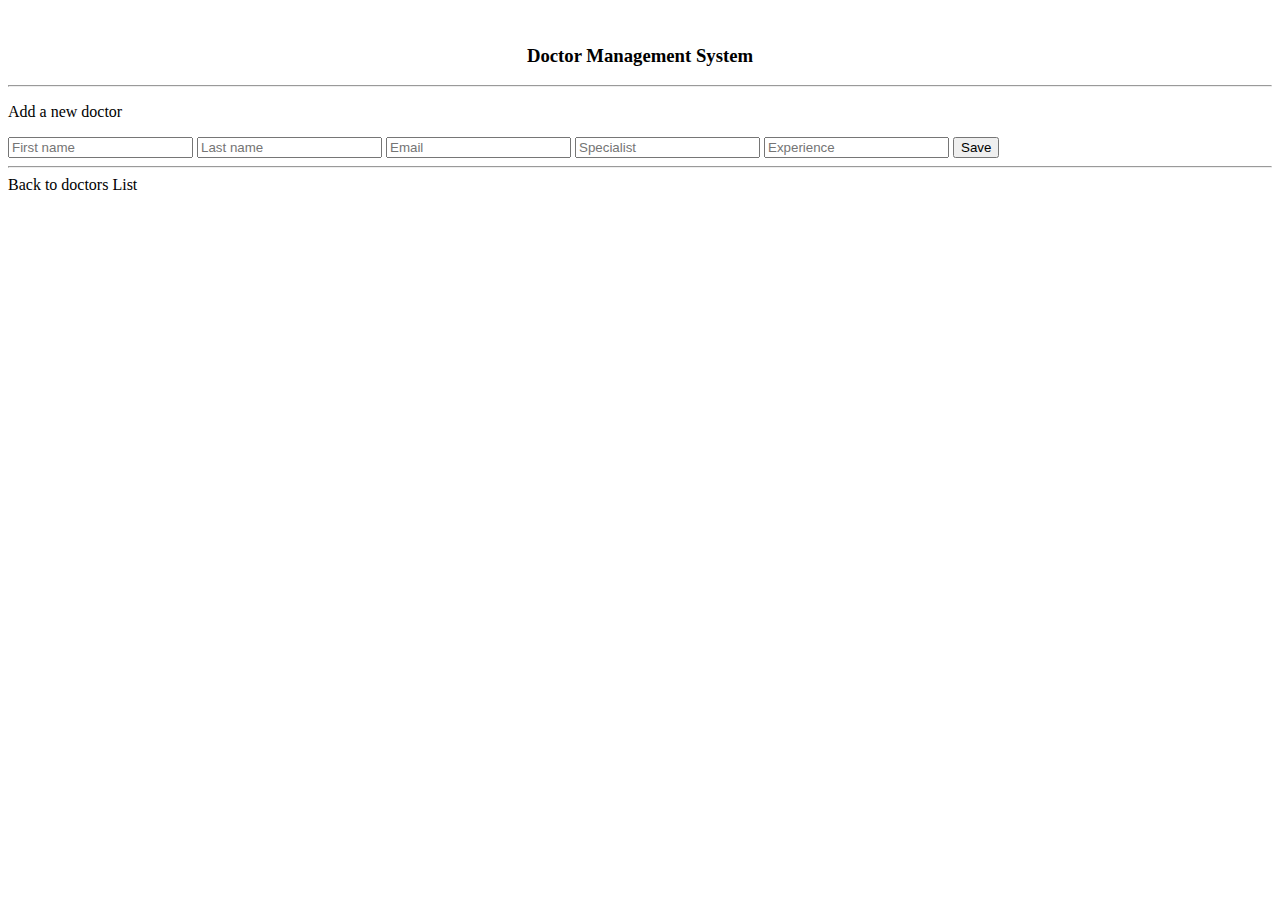
<file: src/main/resources/templates/doctors/doctor-form.html>
<!DOCTYPE HTML>
<html lang="en" xmlns:th="http://www.thymeleaf.org">

<head>
    <!-- Required meta tags -->
    <meta charset="utf-8">
    <meta name="viewport" content="width=device-width, initial-scale=1, shrink-to-fit=no">

    <!-- Bootstrap CSS -->
    <link rel="stylesheet" href="https://stackpath.bootstrapcdn.com/bootstrap/4.2.1/css/bootstrap.min.css" integrity="sha384-GJzZqFGwb1QTTN6wy59ffF1BuGJpLSa9DkKMp0DgiMDm4iYMj70gZWKYbI706tWS" crossorigin="anonymous">
    <link rel="stylesheet" th:href="@{/css/demo.css}" />

    <title>Save doctor</title>
</head>

<body class="main">

<div class="container">

    <br>
    <center><h3 >Doctor Management System</h3></center>
    <hr>

    <p class="h4 mb-4">Add a new doctor</p>

    <form action="#" th:action="@{/doctors/save}"
          th:object="${doctor}" method="POST">

        <!-- Add hidden form field to handle update -->
        <input type="hidden" th:field="*{id}" />

        <input type="text" th:field="*{firstName}"
               class="form-control mb-4 col-4" placeholder="First name">

        <input type="text" th:field="*{lastName}"
               class="form-control mb-4 col-4" placeholder="Last name">

        <input type="text" th:field="*{email}"
               class="form-control mb-4 col-4" placeholder="Email">

        <input type="text" th:field="*{specialist}"
               class="form-control mb-4 col-4" placeholder="Specialist">

        <input type="text" th:field="*{experience}"
               class="form-control mb-4 col-4" placeholder="Experience">

        <button type="submit" class="btn btn-info col-2">Save</button>

    </form>

    <hr>
    <a th:href="@{/doctors/list}">Back to doctors List</a>

</div>
</body>

</html>
</file>
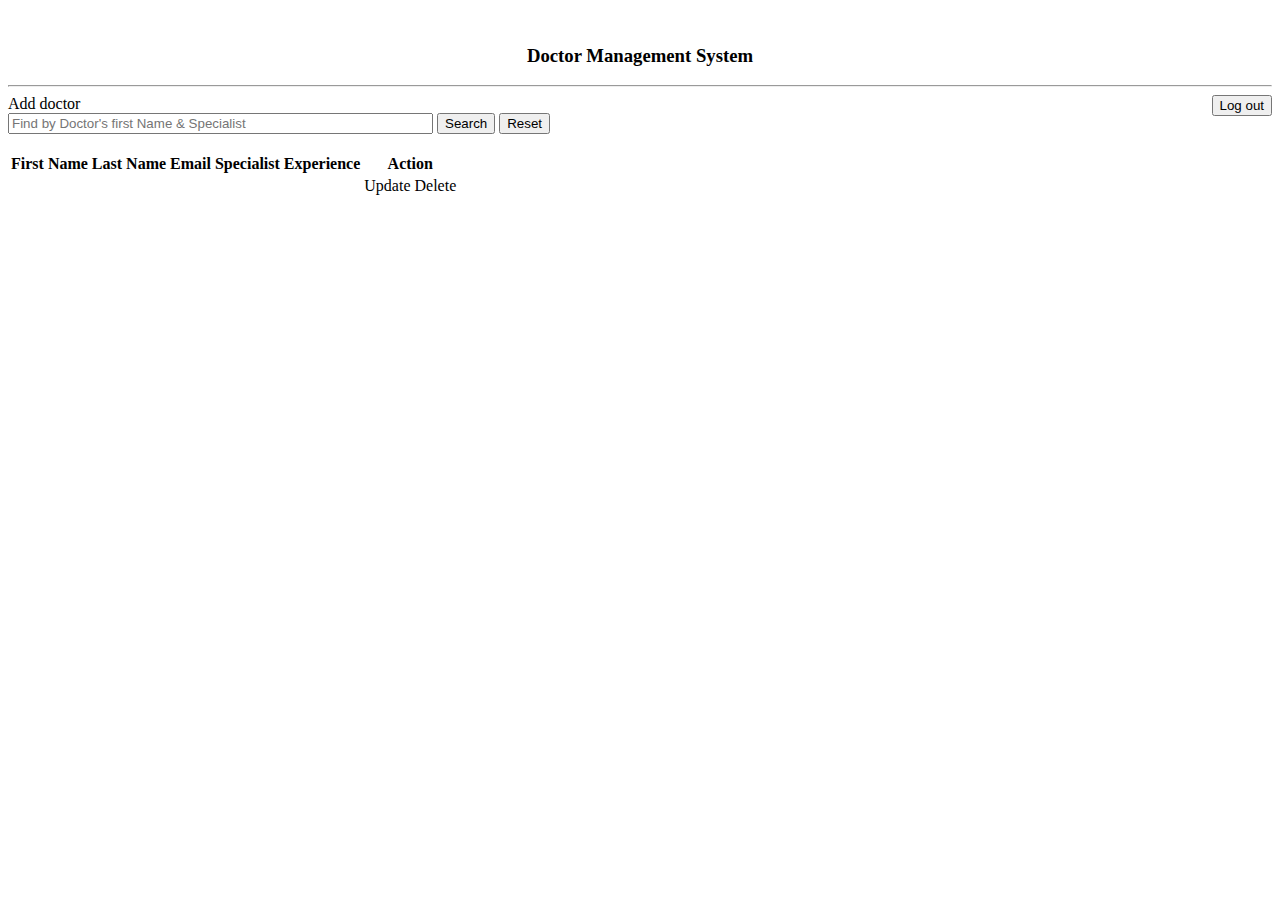
<file: src/main/resources/templates/doctors/list-doctors.html>
<!DOCTYPE HTML>
<html lang="en" xmlns:th="http://www.thymeleaf.org"
    xmlns:sec="https://www.thymeleaf.org/thymeleaf-extras-springsecurity5">

<head>
    <!-- Required meta tags -->
    <meta charset="utf-8">
    <meta name="viewport" content="width=device-width, initial-scale=1, shrink-to-fit=no">

    <!-- Bootstrap CSS -->
    <link rel="stylesheet" href="https://stackpath.bootstrapcdn.com/bootstrap/4.2.1/css/bootstrap.min.css" integrity="sha384-GJzZqFGwb1QTTN6wy59ffF1BuGJpLSa9DkKMp0DgiMDm4iYMj70gZWKYbI706tWS" crossorigin="anonymous">
    <link rel="stylesheet" th:href="@{/css/demo.css}" />

    <title>Doctor Directory</title>
</head>

<body class="main">

<div class="container">

    <br>
    <center><h3>Doctor Management System</h3></center>
    <hr>

    <form th:action="@{/logout}" method="post">
        <input class="btn btn-primary btn-sm mb-3" style="float:right;" type="submit" value="Log out" />
    </form>

    <div sec:authorize="hasAnyAuthority('ADMIN')">
    <!-- Add a button -->
        <a th:href="@{/doctors/showFormForAdd}"
         class="btn btn-primary btn-sm mb-3">
            Add doctor
        </a>
    </div>

    <form th:action="@{/doctors/list/search}" method="get">
        <input type="text" name="keyword" th:value="${keyword}"  placeholder="Find by Doctor's first Name & Specialist" size="50" >
        <button type="submit" class="btn btn-primary btn-sm" >Search</button>
        <button type="submit" class="btn btn-primary btn-sm" >Reset</button>
    </form>

    <br>
    <table class="table table-bordered">
        <thead class="thead-light">
        <tr>
            <th>First Name</th>
            <th>Last Name</th>
            <th>Email</th>
            <th>Specialist</th>
            <th>Experience</th>
            <th sec:authorize="hasAnyAuthority('ADMIN')">Action</th>
        </tr>
        </thead>

        <tbody>
        <tr th:each="tempDoctor : ${doctors}">

            <td th:text="${tempDoctor.firstName}" />
            <td th:text="${tempDoctor.lastName}" />
            <td th:text="${tempDoctor.email}" />
            <td th:text="${tempDoctor.specialist}" />
            <td th:text="${tempDoctor.experience}" />



            <td sec:authorize="hasAnyAuthority('ADMIN')">
                <div sec:authorize="hasAnyAuthority('ADMIN')">
                <!-- Add "update" button/link -->
                <a th:href="@{/doctors/showFormForUpdate(doctorId=${tempDoctor.id})}"
                   class="btn btn-info btn-sm">
                    Update
                </a>

                <!-- Add "delete" button/link -->
                <a th:href="@{/doctors/delete(doctorId=${tempDoctor.id})}"
                   class="btn btn-info btn-sm"
                   onclick="if (!(confirm('Are you sure you want to delete this doctor?'))) return false">
                    Delete
                </a>
                </div>
            </td>



        </tr>
        </tbody>
    </table>

</div>

</body>
</html>
</file>
